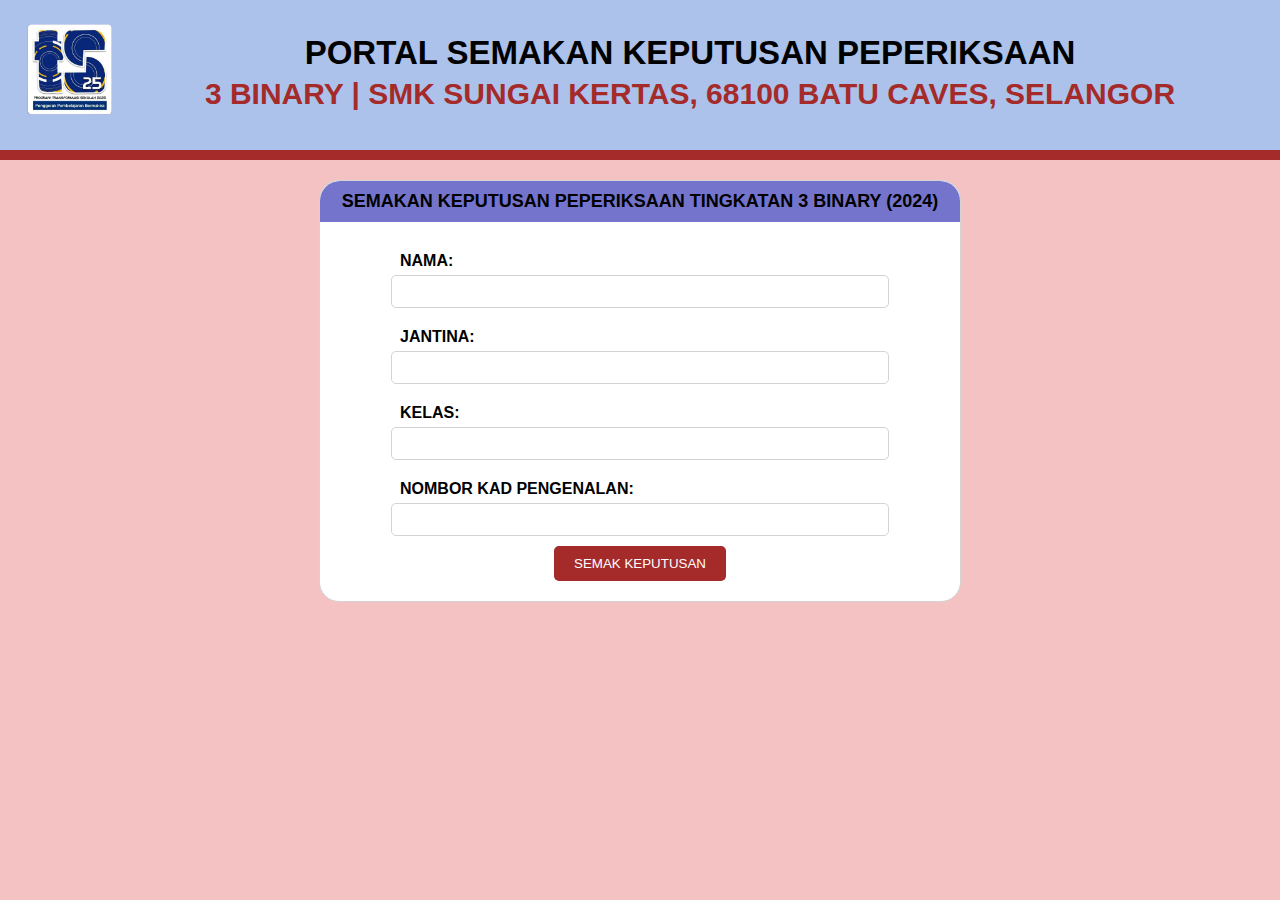
<file: index.html>
<!DOCTYPE html>
<html lang="en">
<head>
    <meta charset="UTF-8">
    <meta name="viewport" content="width=device-width, initial-scale=1.0">
    <title>Portal Semakan Keputusan Peperiksaan</title>
    <link rel="stylesheet" href="styles.css">
</head>
<body>
    <div class="container">
        <div class="header">
            <img src="logo.png" alt="School Logo" class="logo">
            <div class="header-content">
            <h1>PORTAL SEMAKAN KEPUTUSAN PEPERIKSAAN</h1>
            <h2>3 BINARY | SMK SUNGAI KERTAS, 68100 BATU CAVES, SELANGOR</h2>
            </div>        
        </div>
        <div class="form-container">
            <h3>SEMAKAN KEPUTUSAN PEPERIKSAAN TINGKATAN 3 BINARY (2024)</h3>
            <form id="exam-results-form">
                <label for="name">NAMA:</label>
                <input type="text" id="name" name="name" required>
                
                <label for="gender">JANTINA:</label>
                <input type="text" id="gender" name="gender" required>
                
                <label for="class">KELAS:</label>
                <input type="text" id="class" name="class" required>
                
                <label for="ic-number">NOMBOR KAD PENGENALAN:</label>
                <input type="text" id="ic-number" name="ic-number" required>
                
                <button type="submit">SEMAK KEPUTUSAN</button>
            </form>
        </div>
    </div>
    <script src="students.js"></script>
    <script src="script.js"></script>
</body>
</html>
</file>
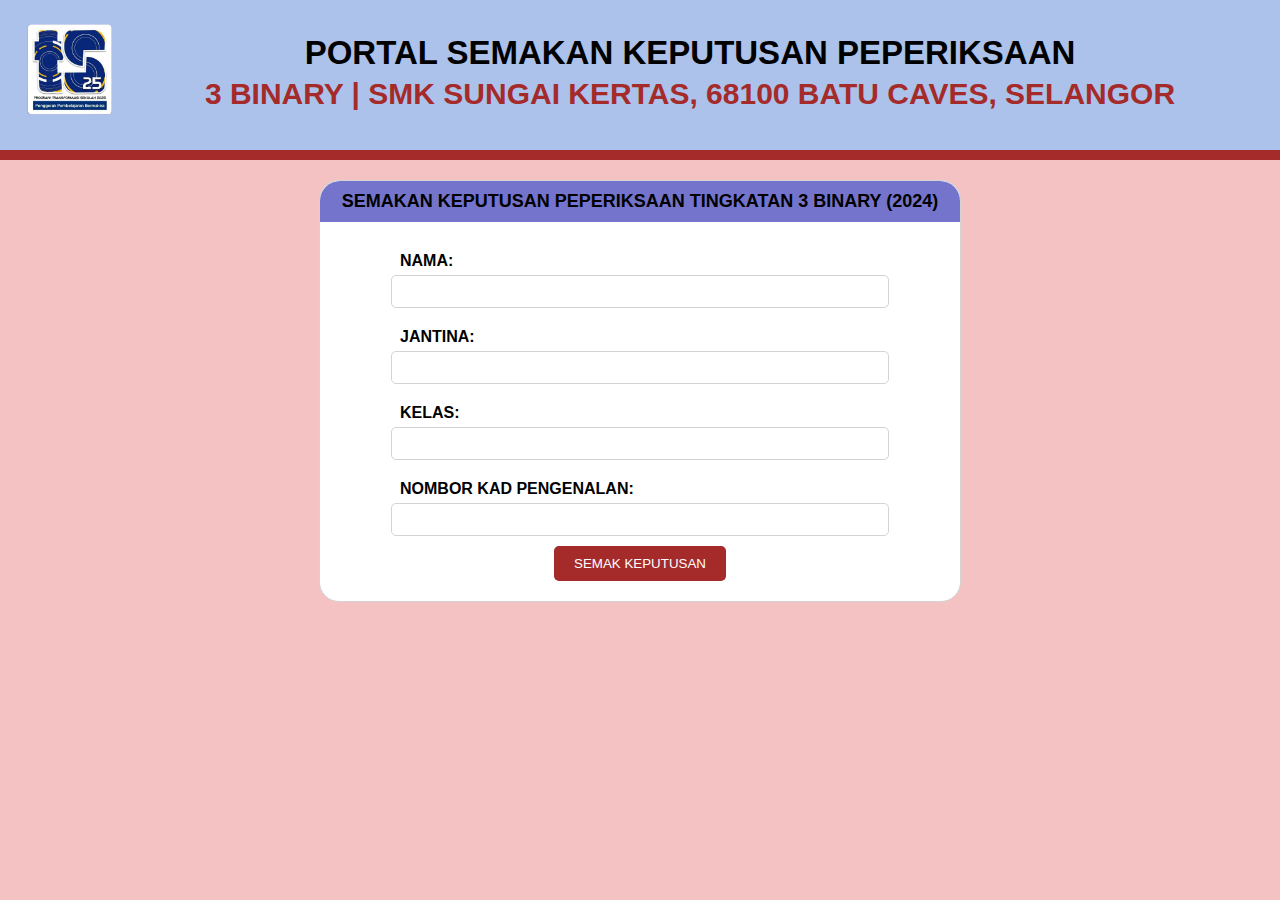
<file: results.html>
<!DOCTYPE html>
<html lang="en">
<head>
    <meta charset="UTF-8">
    <meta name="viewport" content="width=device-width, initial-scale=1.0">
    <title>Portal Semakan Keputusan Peperiksaan</title>
    <link rel="stylesheet" href="results-styles.css">
</head>
<body>
    <div class="container">
        <div class="header">
            <img src="logo.png" alt="School Logo" class="logo">
            <div class="header-content">
                <h1>PORTAL SEMAKAN KEPUTUSAN PEPERIKSAAN</h1>
                <h2>3 BINARY | SMK SUNGAI KERTAS, 68100 BATU CAVES, SELANGOR</h2>
            </div>
        </div>
        <div class="results-container">
            <h3>SEMAKAN KEPUTUSAN PEPERIKSAAN TINGKATAN 3 BINARY (2024)</h3>
            <div id="results">
                <!-- Results table will be inserted here dynamically -->
            </div>
            <button onclick="goBack()">Kembali</button>
        </div>
    </div>
    <script src="students.js"></script>
    <script src="results.js"></script>
    <script>
        function goBack() {
            window.history.back();
        }
    </script>
</body>
</html>
</file>
<file: styles.css>
body {
    font-family: Arial, sans-serif;
    background-color: #f4c2c2;
    margin: 0;
    padding: 0;
}

.container {
    width: 100%;
    text-align: center;
}

.header {
    display: flex;
    justify-content: space-between;
    align-items: center;
    background-color: #acc2eb;
    padding: 20px;
    border-bottom: 10px solid #a52a2a;
   

}

.header-content {
    flex-grow: 1;
}

img.logo {
    width: 100px;
    margin-bottom: 10px;
}

h1 {
    margin: 0;
    font-size: 33px;
}

h2 {
    margin: 5px 0;
    font-size: 30px;
    color: #a52a2a;
}

.form-container {
    background-color: #ffffff;
    padding: 20px;
    margin: 20px auto;
    width: 80%;
    max-width: 600px;
    border: 1px solid #d3d3d3;
    border-radius: 20px;
}

h3 {
    background-color: rgb(116, 116, 204);
    padding: 10px;
    margin: -20px -20px 20px -20px;
    font-size: 18px;
    border-top-left-radius: 20px;
    border-top-right-radius: 20px;
    
}

form {
    display: flex;
    flex-direction: column;
    align-items: center;
}

label {
    width: 80%;
    margin: 10px 0 5px 0;
    text-align: left;
    font-weight: bold;
}

input {
    width: 80%;
    padding: 8px;
    margin-bottom: 10px;
    border: 1px solid #d3d3d3;
    border-radius: 5px;
}

button {
    padding: 10px 20px;
    background-color: #a52a2a;
    color: #ffffff;
    border: none;
    border-radius: 5px;
    cursor: pointer;
}

button:hover {
    background-color: #800000;
}
</file>
<file: results-styles.css>
body {
    font-family: Arial, sans-serif;
    background-color: #f4c2c2;
    margin: 0;
    padding: 0;
}

.container {
    width: 100%;
    text-align: center;
}

.header {
    display: flex;
    justify-content: space-between;
    align-items: center;
    background-color: #acc2eb;
    padding: 20px;
    border-bottom: 10px solid #a52a2a;
   

}

.header-content {
    flex-grow: 1;
}

img.logo {
    width: 100px;
    margin-bottom: 10px;
}

h1 {
    margin: 0;
    font-size: 33px;
}

h2 {
    margin: 5px 0;
    font-size: 30px;
    color: #a52a2a;
}


.results-container {
    background-color: #ffffff;
    padding: 20px;
    margin: 20px auto;
    width: 80%;
    max-width: 1000px;
    border: 1px solid #d3d3d3;
    border-radius: 20px;
}

h3 {
    background-color: rgb(116, 116, 204);
    padding: 10px;
    margin: -20px -20px 20px -20px;
    font-size: 18px;
    border-top-left-radius: 20px;
    border-top-right-radius: 20px;
}

button {
    padding: 10px 20px;
    background-color: #a52a2a;
    color: #ffffff;
    border: none;
    border-radius: 5px;
    cursor: pointer;
    margin-top: 20px;
}

button:hover {
    background-color: #800000;
}

#results-table {
    width: 100%;
    border-collapse: collapse;
    margin-top: 20px;
}

#results-table th, #results-table td {
    border: 1px solid #d3d3d3;
    padding: 8px;
    text-align: center;
}

#results-table th {
    background-color: #acc2eb;
    color: #000;
    font-weight: bold;
}

#results-table td {
    background-color: #fff;
}
</file>
